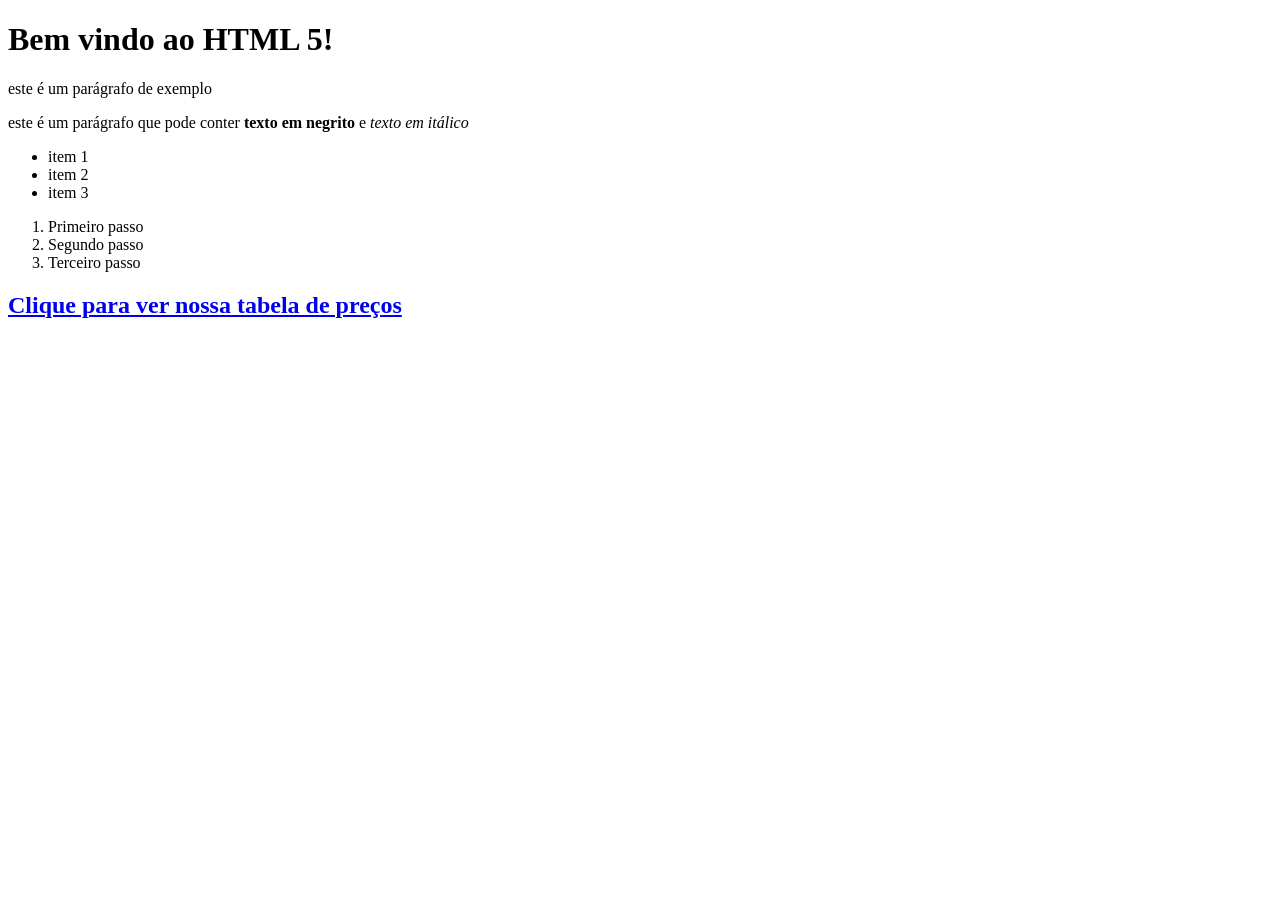
<file: index.html>
<!DOCTYPE html>
<html lang="pt-BR">
    <head>
    <meta charset="UTF-8">
    <meta name="viewport" content="width=device-width, initial-scale-1.0">
    <title>Minha primeira página</title>
    </head>
    <body>
        <h1>Bem vindo ao HTML 5!</h1>
        <p>este é um parágrafo de exemplo</p>
        <p>este é um parágrafo que pode conter <strong>texto em negrito</strong> e <em>texto em itálico</em></p>
        <!--lista não ordenada-->
        <ul>
            <li>item 1</li>
            <li>item 2</li>
            <li>item 3</li>
        </ul>
        <!--Lista ordenada-->
        <ol>
            <li>Primeiro passo</li>
            <li>Segundo passo</li>
            <li>Terceiro passo</li>
        </ol>
        <h2><a href="tabela.html">Clique para ver nossa tabela de preços</a></h2>
    </body>

</html>
</file>
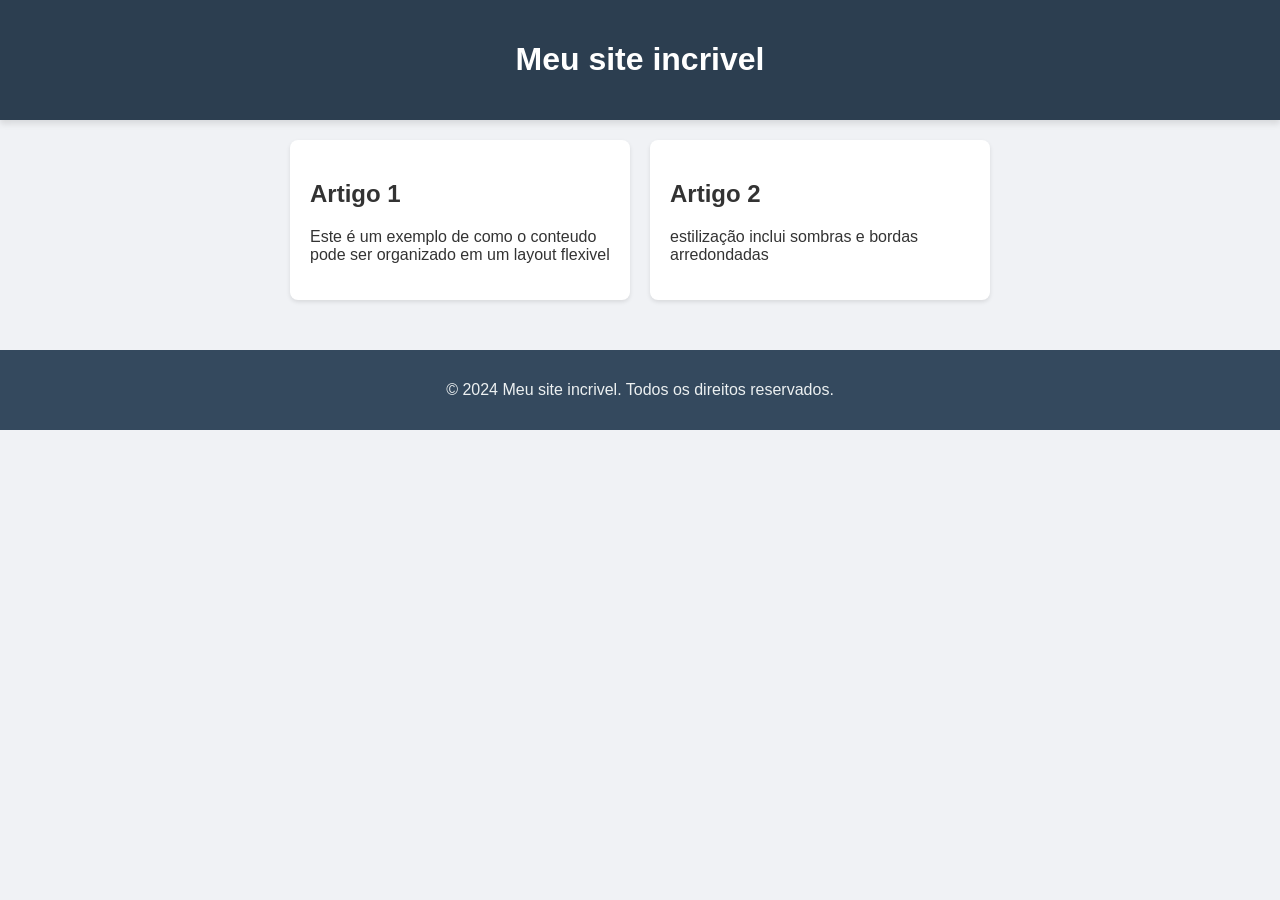
<file: HTML-CSS/index.html>
<!DOCTYPE html>
<html lang="pt-BR">
    <head>
    <meta charset="UTF-8">
    <meta name="viewport" content="width=device-width, initial-scale-1.0">
    <title>Exemplo de estilização e Layout</title>
    <link rel="stylesheet" href="style.css">
    </head>
    <body>
        <header class="cabecalho">
            <h1>Meu site incrivel</h1>
        </header>
        <main class="container-principal">
           <article class="cartao">
                <h2>Artigo 1</h2>
                <p>Este é um exemplo de como o conteudo pode ser organizado em um layout flexivel</p>
           </article>
           <article class="cartao">
                <h2>Artigo 2</h2>
                <p>estilização inclui sombras e bordas arredondadas</p>
           </article>
        </main>
        <footer class="rodape">
            <p>© 2024 Meu site incrivel. Todos os direitos reservados.</p>
        </footer>
    </body>
    </html>
</file>
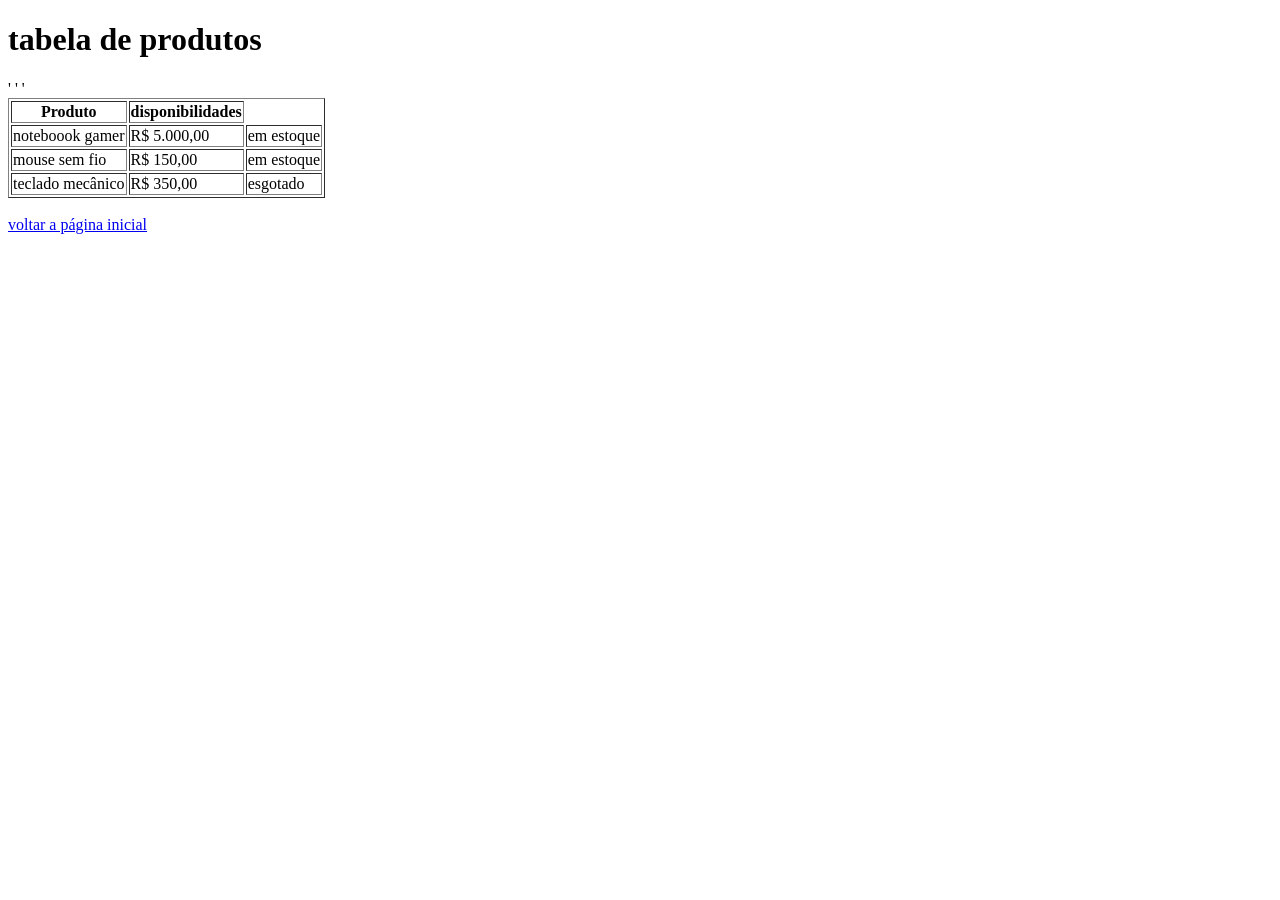
<file: tabela.html>
<!DOCTYPE html>
<html lang="pt-BR">
    <head>
    <meta charset="UTF-8">
    <meta name="viewport" content="width=device-width, initial-scale-1.0">
    <title>Minha primeira página</title>
    </head>
    <body>
        <h1>tabela de produtos</h1>
        <table border="1">
            <tr>
                <th>Produto</th>
                <th>disponibilidades</th>
            </tr>
            <tr>
                <td>noteboook gamer</td>
                <td>R$ 5.000,00</td>
                <td>em estoque</td>'
            </tr>
            <tr>
                <td>mouse sem fio</td>
                <td>R$ 150,00</td>
                <td>em estoque</td>'
            </tr>
            <tr>
                <td>teclado mecânico</td>
                <td>R$ 350,00</td>
                <td>esgotado</td>'
            </tr>
        </table>
        <br> <a href="index.html">voltar a página inicial</a>
    </body>
    </html>
</file>
<file: HTML-CSS/style.css>
body {
    font-family: Arial, sans-serif;
    margin: 0;
    background-color: #f0f2f5;
    color: #333;
}

.cabecalho {
    background-color: #2c3e50;
    color: white;
    padding: 20px;
    text-align: center;
    box-shadow: 0 4px 6px rgba(0, 0, 0, 0.1);
}

.container-principal {
    display: flex;
    justify-content: center;
    flex-wrap: wrap;
    gap: 20px;
    padding: 20px;
}

.cartao {
    background-color: white;
    border-radius: 8px;
    box-shadow: 0 2px 4px rgba(0, 0, 0, 0.1);
    width: 300px;
    padding: 20px;
    transition: transform 0.3s;
}

.cartao:hover {
    transform: translateY(-5px);
}

.rodape {
    text-align: center;
    padding: 15px;
    margin-top: 30px;
    background-color: #34495e;
    color: #ecf0f1;
}
</file>
